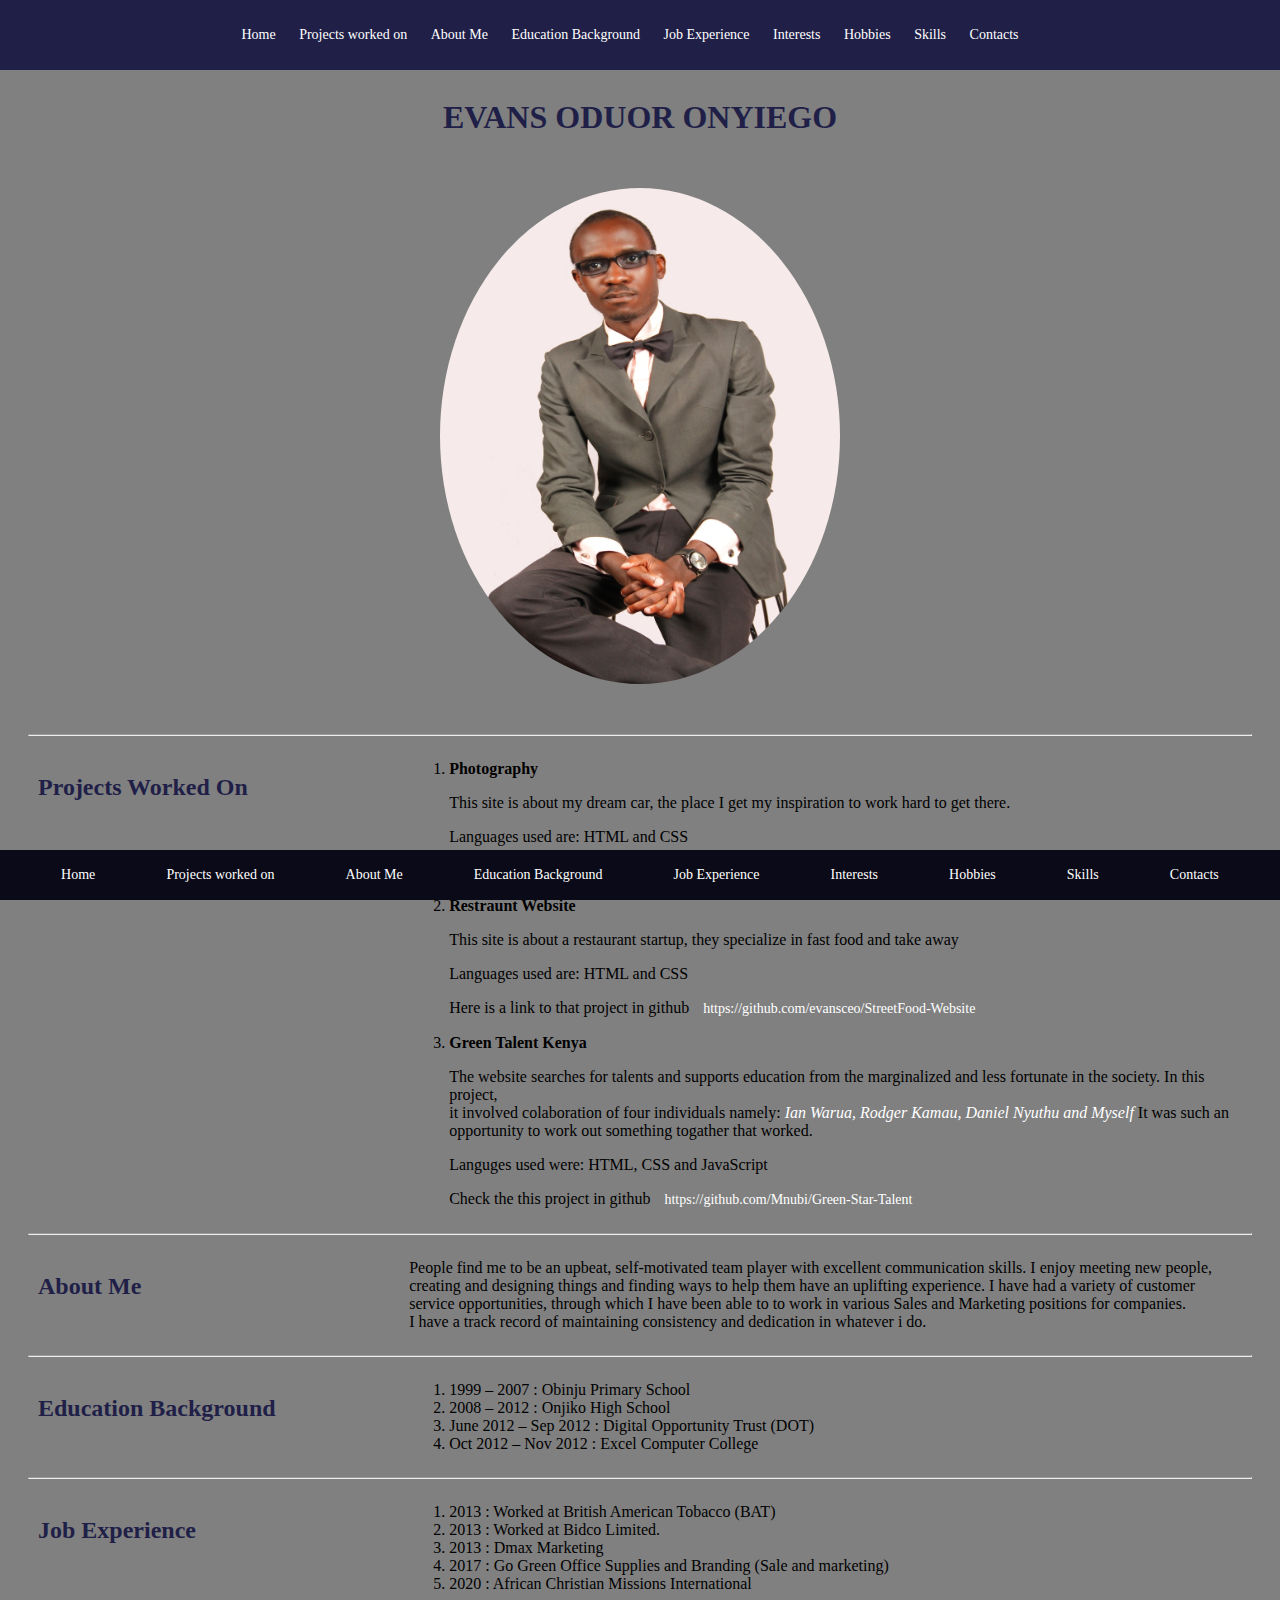
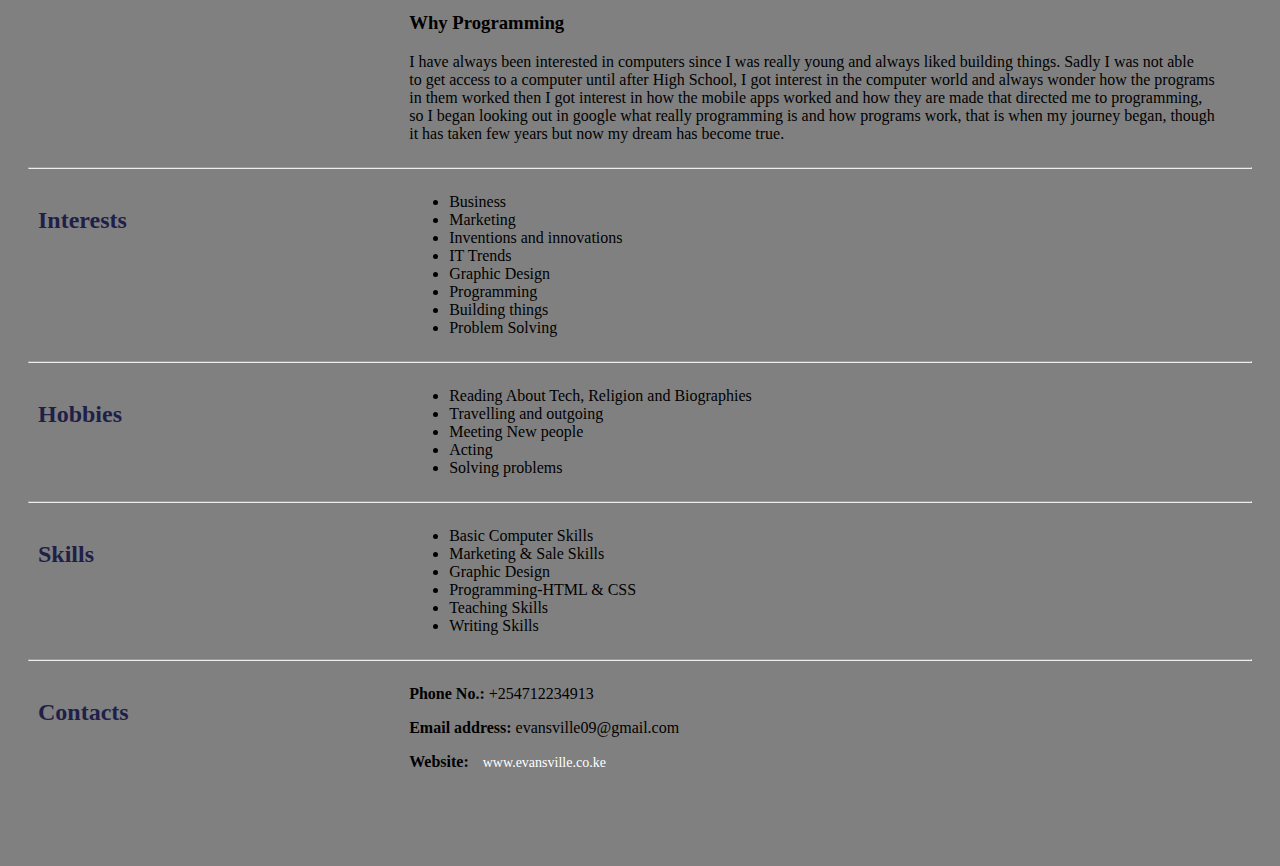
<file: index.html>
<!DOCTYPE html>
<html lang="en">
<head>
    <meta charset="UTF-8">
    <meta http-equiv="X-UA-Compatible" content="IE=edge">
    <meta name="viewport" content="width=device-width, initial-scale=1.0">
    <link rel="stylesheet" href="portfolio.css">
    <title>Portfolio Landing Page</title>
</head>
<body>
    <nav>
        <div class="nav-menu">
            <a class="active"href="#intro">Home</a>
            <a class="active"href="#projects">Projects worked on</a>
            <a class="active"href="#about">About Me</a>
            <a class="active"href="#education">Education Background</a>
            <a class="active"href="#experience">Job Experience</a>
            <a class="active"href="#interests">Interests</a>
            <a class="active" href="#hobbies">Hobbies</a>
            <a class="active" href="#skills">Skills</a>
            <a class="active" href="#contacts">Contacts</a>
        </div>
    </nav>
    <div id="intro" class="intro">
        <h1>EVANS ODUOR ONYIEGO</h1>
        <img src="pics/mepic.png" alt="">
    </div>
    <HR>
    <div id="projects" class="projects">
        <div class="h2-head">
            <h2>Projects Worked On</h2>
        </div>
        <div class="h2-body">
            <ol>
                <div>
                    <li><strong>Photography</strong></li>
                    <p>This site is about my dream car, the place I get my inspiration to work hard to get there.</p>
                    <p>Languages used are: HTML and CSS</p>
                    <p>Check it out in github here <a href="https://github.com/evansceo/photography">https://github.com/evansceo/photography</a></p>
                </div>
                <div>
                    <li><strong>Restraunt Website</strong></li>
                    <p>This site is about a restaurant startup, they specialize in fast food and take away</p>
                    <p>Languages used are: HTML and CSS</p>
                    <p>Here is a link to that project in github <a href="https://github.com/evansceo/StreetFood-Website">https://github.com/evansceo/StreetFood-Website</a></p>
                </div>
                <div>
                    <li><strong>Green Talent Kenya</strong></li>
                    <p>The website searches for talents and supports education from the marginalized and less fortunate in the society. In this project, <br> it involved colaboration of four individuals namely: <em><span>Ian Warua, Rodger Kamau, Daniel Nyuthu and Myself</span></em> It was such an <br>opportunity to work out something togather that worked.</p>
                    <p>Languges used were: HTML, CSS and JavaScript</p>
                    <p>Check the this project in github <a href="https://github.com/Mnubi/Green-Star-Talent">https://github.com/Mnubi/Green-Star-Talent</a></p>
                </div>  
    
            </ol>
        </div>
        
    </div>
    <hr>
    <div id="about" class="about">
        <div class="h2-head">
            <h2>About Me</h2>
        </div>
        <div class="h2-body">
            <p>People find me to be an upbeat, self-motivated team player with excellent communication skills. I enjoy meeting new people,<br> creating and designing things and finding ways to help them have an uplifting experience. I have had a variety of customer<br> service opportunities, through which I have been able to to work in various Sales and Marketing positions for companies.<br> I have a track record of maintaining consistency and dedication in whatever i do.</p>
        </div>
        
    </div>
    <hr>
    <div id="education" class="education">
        <div class="h2-head">
            <h2>Education Background</h2>
        </div>
        <div class="h2-body">
            <ol>
                <li>1999 – 2007 : Obinju Primary School</li>
                <li>2008 – 2012	: Onjiko High School</li>
                <li>June 2012 – Sep 2012 : Digital Opportunity Trust (DOT)</li>
                <li>Oct 2012 – Nov 2012 : Excel Computer College</li>
            </ol>
        </div>
    </div>
    <hr>
    <div id="experience" class="experience">
        <div class="h2-head">
            <h2>Job Experience</h2>
        </div>
        <div class="h2-body">
            <ol>
                <li>2013 : Worked at British American Tobacco (BAT)</li>
                <li>2013 : Worked at Bidco Limited.</li>
                <li>2013 : Dmax Marketing</li>
                <li>2017 : Go Green Office Supplies and Branding (Sale and marketing)</li>
                <li>2020 : African Christian Missions International</li>
            </ol>
            <h3>Why Programming</h3>
            <p>I have always been interested in computers since I was really young and always liked building things. Sadly I was not able<br> to get access to a computer until after High School, I got interest in the computer world and always wonder how the programs <br>in them worked then I got interest in how the mobile apps worked and how they are made that directed me to programming, <br>so I began looking out in google what really programming is and how programs work, that is when my journey began, though <br>it has taken few years but now my dream has become true.</p>    
        </div>
    </div>
    <hr>
    <div id="interests" class="interests">
        <div class="h2-head">
            <h2>Interests</h2>
        </div>
        <div class="h2-body">
            <ul>
                <li>Business </li>
                <li>Marketing</li>
                <li>Inventions and innovations</li>
                <li>IT Trends</li>
                <li>Graphic Design</li>
                <li>Programming</li>
                <li>Building things</li>
                <li>Problem Solving</li>
            </ul>
        </div>
    </div>
    <hr>
    <div id="hobbies" class="hobbies">
        <div class="h2-head">
            <h2>Hobbies</h2>
        </div>
        <div class="h2-body">
            <ul>
                <li>Reading About Tech, Religion and Biographies</li>
                <li>Travelling and outgoing</li>
                <li>Meeting New people</li>
                <li>Acting</li>
                <li>Solving problems</li>
            </ul>
        </div>
    </div>
    <hr>
    <div id="skills" class="skills">
        <div class="h2-head">
            <h2>Skills</h2>
        </div>
        <div class="h2-body">
            <ul>
                <li>Basic Computer Skills</li>
                <li>Marketing & Sale Skills</li>
                <li>Graphic Design</li>
                <li>Programming-HTML & CSS</li>
                <li>Teaching Skills</li>
                <li>Writing Skills</li>
            </ul>
        </div>
    </div>
    <hr>
    <div id="contacts" class="contacts">
        <div class="h2-head" >
            <h2>Contacts</h2>
        </div>
        <div class="h2-body">
            <p><strong>Phone No.:</strong> +254712234913</p>
            <p><strong>Email address:</strong> evansville09@gmail.com</p>
            <p><strong>Website:</strong> <a href="#intro">www.evansville.co.ke</a></p>
        </div>
    </div>
    <footer>
        <a class="active"href="#intro">Home</a>
        <a class="active"href="#projects">Projects worked on</a>
        <a class="active"href="#about">About Me</a>
        <a class="active"href="#education">Education Background</a>
        <a class="active"href="#experience">Job Experience</a>
        <a class="active"href="#interests">Interests</a>
        <a class="active" href="#hobbies">Hobbies</a>
        <a class="active" href="#skills">Skills</a>
        <a class="active" href="#contacts">Contacts</a>
    </footer>

    
</body>
</html>
</file>
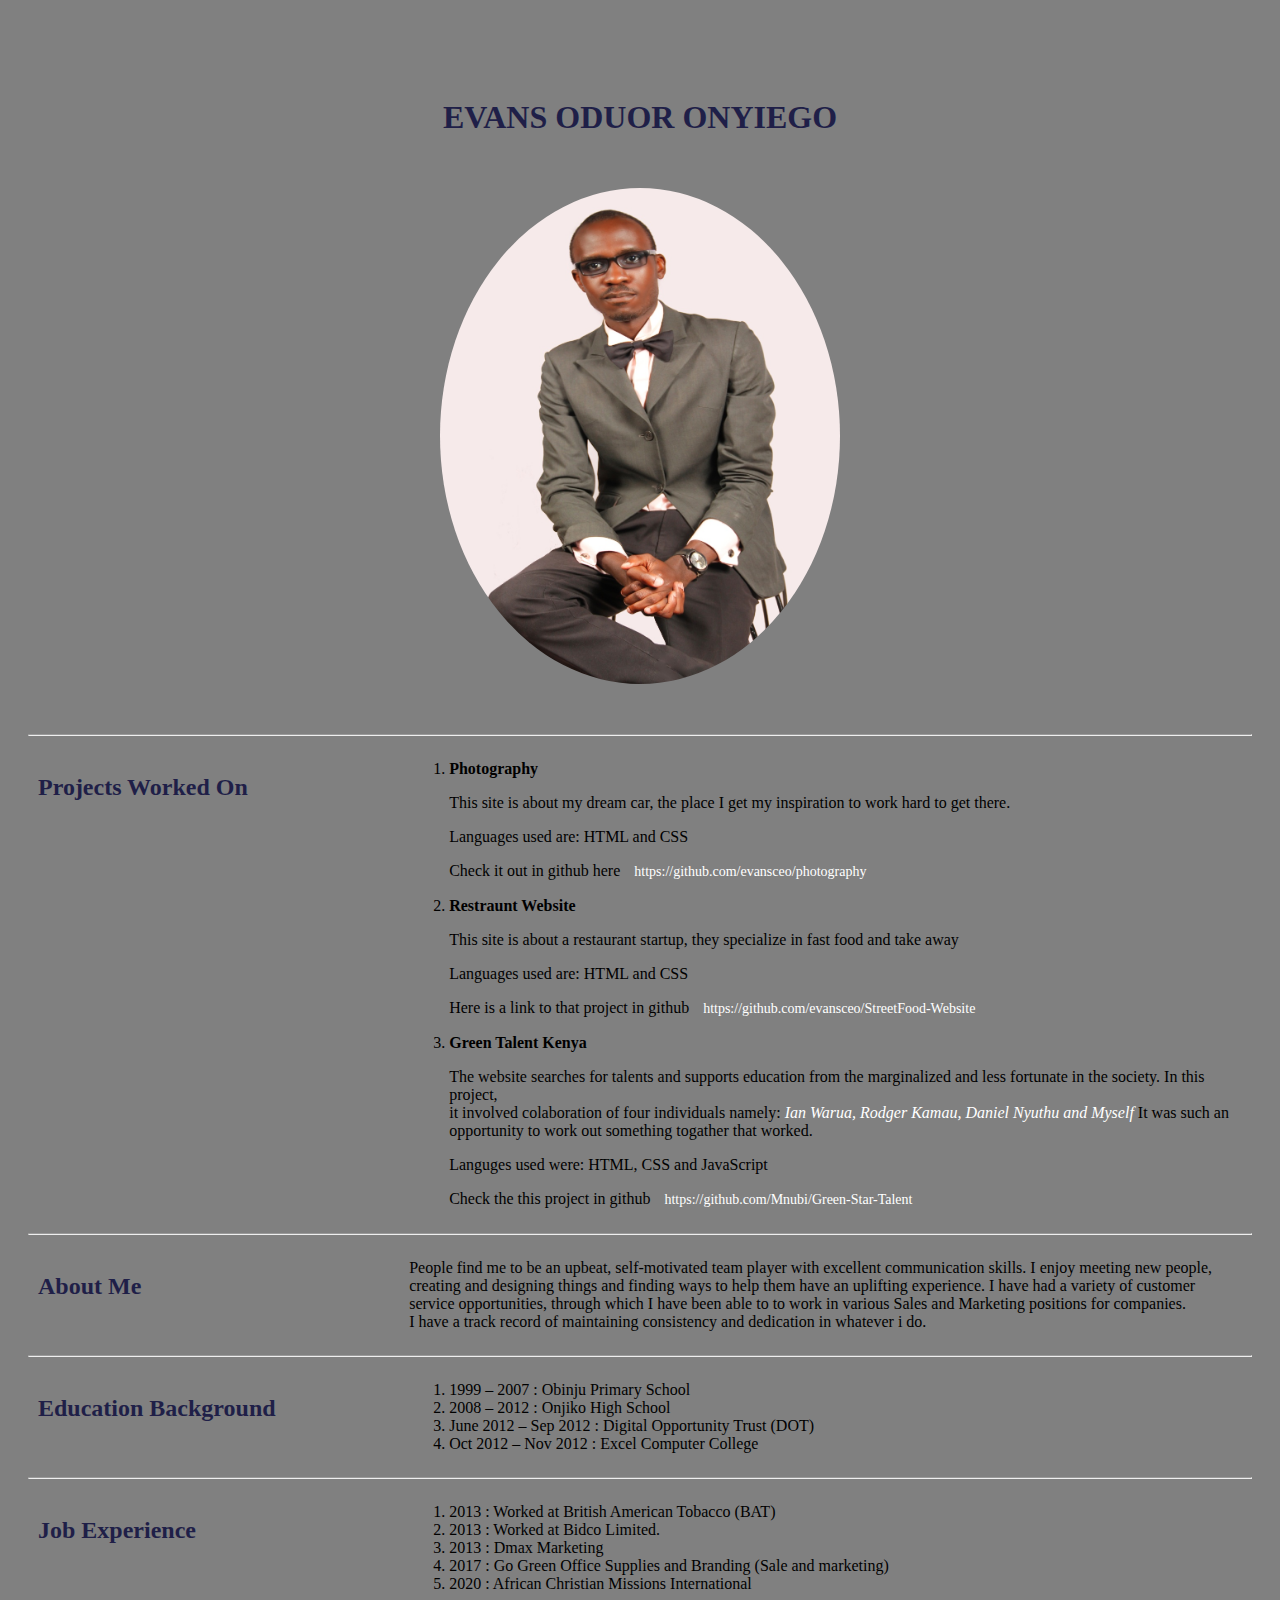
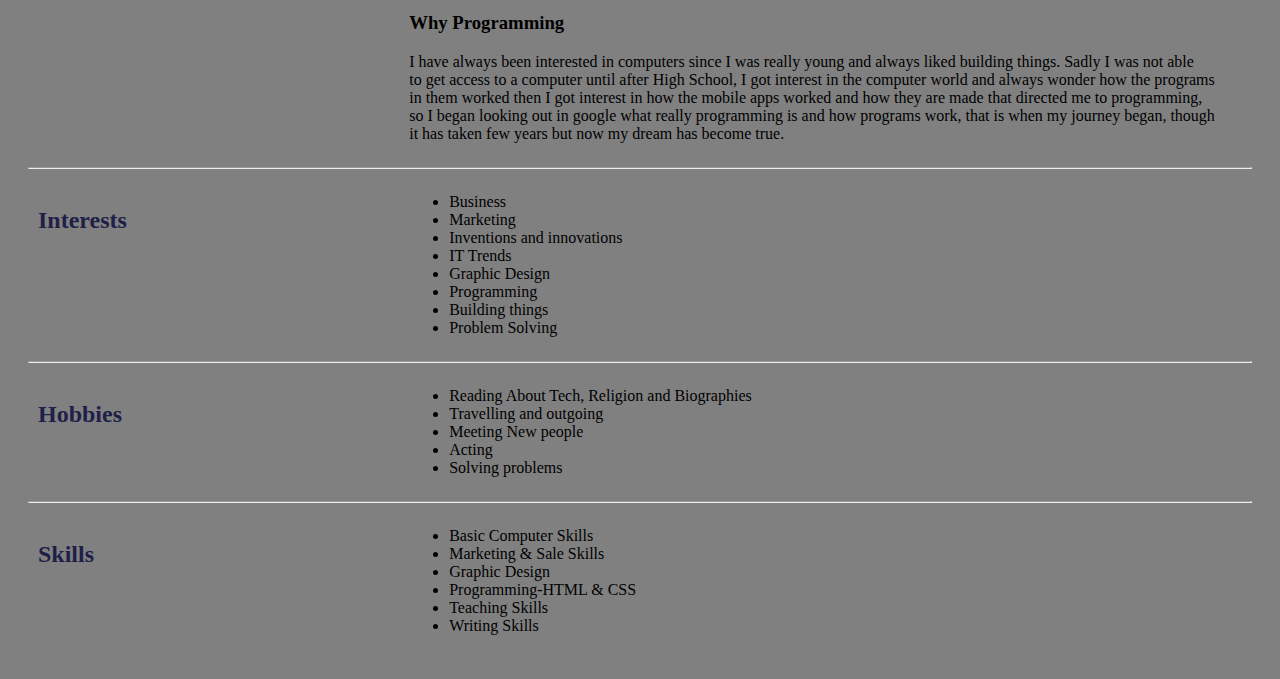
<file: portfolio.html>
<!DOCTYPE html>
<html lang="en">
<head>
    <meta charset="UTF-8">
    <meta http-equiv="X-UA-Compatible" content="IE=edge">
    <meta name="viewport" content="width=device-width, initial-scale=1.0">
    <link rel="stylesheet" href="portfolio.css">
    <title>Portfolio Landing Page</title>
</head>
<body>
    <div class="intro">
        <h1>EVANS ODUOR ONYIEGO</h1>
        <img src="pics/mepic.png" alt="">
    </div>
    <HR>
    <div class="projects">
        <div class="h2-head">
            <h2>Projects Worked On</h2>
        </div>
        <div class="h2-body">
            <ol>
                <div>
                    <li><strong>Photography</strong></li>
                    <p>This site is about my dream car, the place I get my inspiration to work hard to get there.</p>
                    <p>Languages used are: HTML and CSS</p>
                    <p>Check it out in github here <a href="https://github.com/evansceo/photography">https://github.com/evansceo/photography</a></p>
                </div>
                <div>
                    <li><strong>Restraunt Website</strong></li>
                    <p>This site is about a restaurant startup, they specialize in fast food and take away</p>
                    <p>Languages used are: HTML and CSS</p>
                    <p>Here is a link to that project in github <a href="https://github.com/evansceo/StreetFood-Website">https://github.com/evansceo/StreetFood-Website</a></p>
                </div>
                <div>
                    <li><strong>Green Talent Kenya</strong></li>
                    <p>The website searches for talents and supports education from the marginalized and less fortunate in the society. In this project, <br> it involved colaboration of four individuals namely: <em><span>Ian Warua, Rodger Kamau, Daniel Nyuthu and Myself</span></em> It was such an <br>opportunity to work out something togather that worked.</p>
                    <p>Languges used were: HTML, CSS and JavaScript</p>
                    <p>Check the this project in github <a href="https://github.com/Mnubi/Green-Star-Talent">https://github.com/Mnubi/Green-Star-Talent</a></p>
                </div>  
    
            </ol>
        </div>
        
    </div>
    <hr>
    <div class="about">
        <div class="h2-head">
            <h2>About Me</h2>
        </div>
        <div class="h2-body">
            <p>People find me to be an upbeat, self-motivated team player with excellent communication skills. I enjoy meeting new people,<br> creating and designing things and finding ways to help them have an uplifting experience. I have had a variety of customer<br> service opportunities, through which I have been able to to work in various Sales and Marketing positions for companies.<br> I have a track record of maintaining consistency and dedication in whatever i do.</p>
        </div>
        
    </div>
    <hr>
    <div class="education">
        <div class="h2-head">
            <h2>Education Background</h2>
        </div>
        <div class="h2-body">
            <ol>
                <li>1999 – 2007 : Obinju Primary School</li>
                <li>2008 – 2012	: Onjiko High School</li>
                <li>June 2012 – Sep 2012 : Digital Opportunity Trust (DOT)</li>
                <li>Oct 2012 – Nov 2012 : Excel Computer College</li>
            </ol>
        </div>
    </div>
    <hr>
    <div class="experience">
        <div class="h2-head">
            <h2>Job Experience</h2>
        </div>
        <div class="h2-body">
            <ol>
                <li>2013 : Worked at British American Tobacco (BAT)</li>
                <li>2013 : Worked at Bidco Limited.</li>
                <li>2013 : Dmax Marketing</li>
                <li>2017 : Go Green Office Supplies and Branding (Sale and marketing)</li>
                <li>2020 : African Christian Missions International</li>
            </ol>
            <h3>Why Programming</h3>
            <p>I have always been interested in computers since I was really young and always liked building things. Sadly I was not able<br> to get access to a computer until after High School, I got interest in the computer world and always wonder how the programs <br>in them worked then I got interest in how the mobile apps worked and how they are made that directed me to programming, <br>so I began looking out in google what really programming is and how programs work, that is when my journey began, though <br>it has taken few years but now my dream has become true.</p>    
        </div>
    </div>
    <hr>
    <div class="interests">
        <div class="h2-head">
            <h2>Interests</h2>
        </div>
        <div class="h2-body">
            <ul>
                <li>Business </li>
                <li>Marketing</li>
                <li>Inventions and innovations</li>
                <li>IT Trends</li>
                <li>Graphic Design</li>
                <li>Programming</li>
                <li>Building things</li>
                <li>Problem Solving</li>
            </ul>
        </div>
    </div>
    <hr>
    <div class="hobbies">
        <div class="h2-head">
            <h2>Hobbies</h2>
        </div>
        <div class="h2-body">
            <ul>
                <li>Reading About Tech, Religion and Biographies</li>
                <li>Travelling and outgoing</li>
                <li>Meeting New people</li>
                <li>Acting</li>
                <li>Solving problems</li>
            </ul>
        </div>
    </div>
    <hr>
    <div class="skills">
        <div class="h2-head">
            <h2>Skills</h2>
        </div>
        <div class="h2-body">
            <ul>
                <li>Basic Computer Skills</li>
                <li>Marketing & Sale Skills</li>
                <li>Graphic Design</li>
                <li>Programming-HTML & CSS</li>
                <li>Teaching Skills</li>
                <li>Writing Skills</li>
            </ul>
        </div>
    </div>

    
</body>
</html>
</file>
<file: portfolio.css>
body{
    background: gray;
    padding: 20px;
}
nav{
    display: flex;
    flex-direction: row;
    justify-content: space-evenly;
    align-items: center;
    background: rgb(31, 31, 72);
    width: 100%;
    height: 50px;
    color: white;
    z-index: 1;
    position: absolute;
    top: 0px;
    right: 0px;
    overflow: auto;
   
}
.active:hover{
    background: gray;
    height: 50px;
}
a{
    text-decoration: none;
    color: white;
}
nav, a{
    text-decoration: none;
	font-family: Cambria, serif;
	font-size: 14px;
	font-style: normal;
	font-weight: normal;
	text-transform: normal;
	letter-spacing: normal;
	line-height: 1.3em;
	color: white;
    padding-right: 30px;
    text-align: center;
    padding: 10px;
    
}
h1{
    text-align: center;
    color: rgb(31, 31, 72);
}
img{
    border-radius: 50%;
    width:400px;
    margin: 30px;
}
.intro{
    display: flex;
    flex-direction: column;
    align-items: center;
    margin: 20px;
    margin-top: 50px;
}
h2{
    color: rgb(31, 31, 72);
}
.projects, .about, .education, 
.experience, .interests, .hobbies, 
.skills, .contacts{
    display: flex;
    flex-direction: row;

}
.h2-head{
    width: 30%;
    border: 0px solid white;
    padding: 10px;
    float: left;
}
.h2-body{
    width: 70%;
    border: 0px solid white;
}
span{
    color: white;
}
footer{
    display: flex;
    flex-direction: row;
    justify-content: space-evenly;
    align-items: center;
    background: rgb(10, 10, 24);
    width: 100%;
    height: 50px;
    color: white;
    z-index: 5;
    position: fixed;
    bottom: 0px;
    right: 0px;
    overflow: auto;
}
.contacts{
    margin-bottom: 50px;
}
</file>
